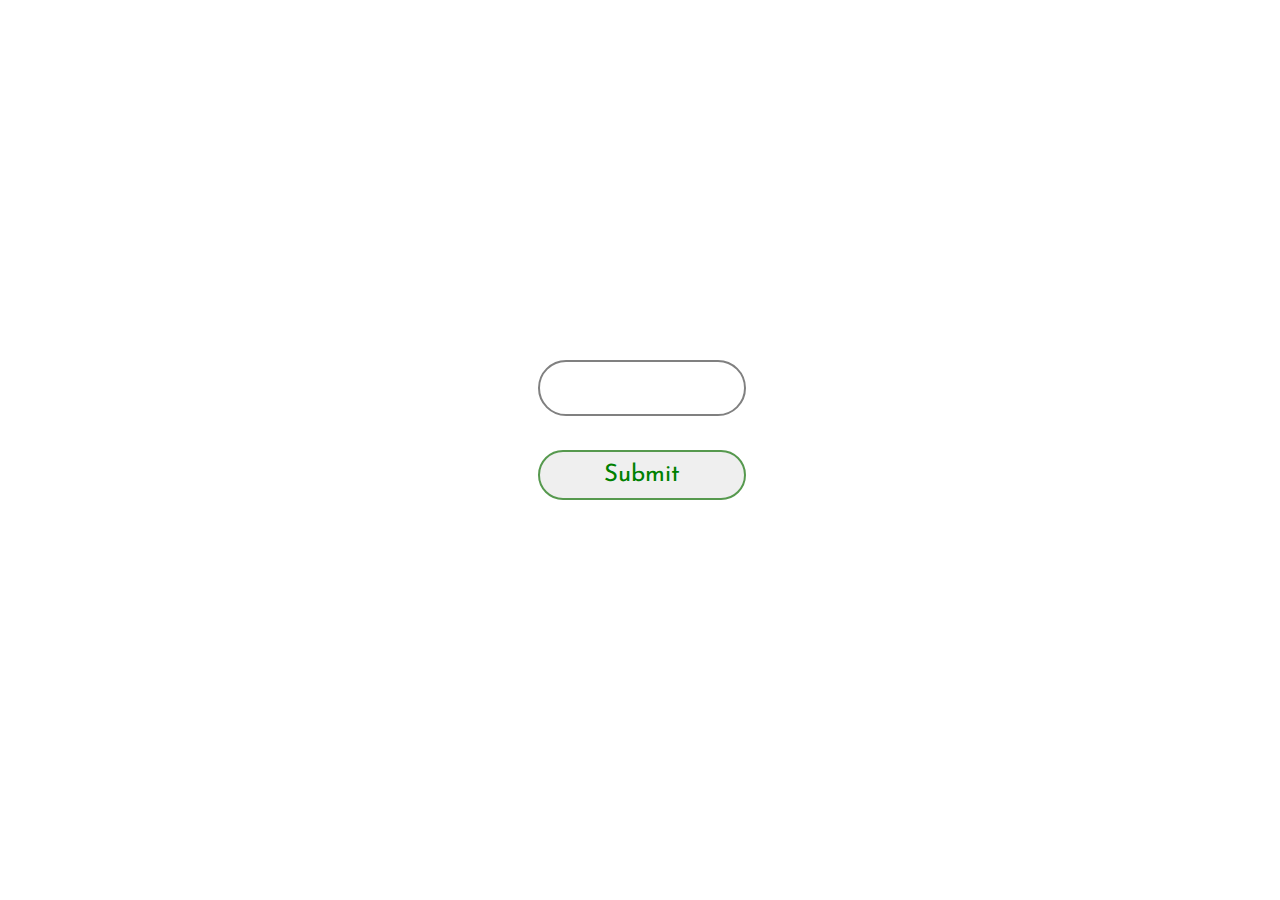
<file: login.html>
<!DOCTYPE html>
<html lang="en">
<head>
    <meta charset="UTF-8">
    <meta name="viewport" content="width=device-width, initial-scale=1.0">
    <title>Login</title>
    <link rel="preconnect" href="https://fonts.googleapis.com">
<link rel="preconnect" href="https://fonts.gstatic.com" crossorigin>
<link href="https://fonts.googleapis.com/css2?family=Josefin+Sans:ital,wght@0,100..700;1,100..700&display=swap" rel="stylesheet">
</head>
<body>
    <input type="text" id="pecado" class="user">
    <input type="submit" value="Submit" class="pass" onclick="redireciona()"/>

    <style>     
    .user {
        position: absolute;
        top: 40%;
        left: 42%;
        height: 50px;
        width: 200px;
        font-size: x-large;
        text-align: center;
        font-family: "josefin sans";
        border-radius: 35px;
        border: 2px solid gray;
    }

    .pass {
        position: absolute;
        top: 50%;
        left: 42%;
        height: 50px;
        width: 208px;
        font-size: x-large;
        text-align: center;
        font-family: "josefin sans";
        color: green;
        cursor: pointer;
        border-radius: 35px;
        border: 2px solid rgb(86, 153, 78);
    }

    .pass:hover {
        position: absolute;
        top: 50%;
        left: 42%;
        height: 50px;
        width: 208px;
        font-size: x-large;
        text-align: center;
        font-family: "josefin sans";
        color: white;
        cursor: pointer;
        background-color: rgb(86, 153, 78);
        border-radius: 35px;
        border: 2px solid rgb(86, 153, 78);
        transition: 0.4s;
    }

    .josefin-sans-font {
    font-family: "Josefin Sans", sans-serif;
    font-optical-sizing: auto;
    font-size: 80%;
    font-style: normal;
    }
    </style>

   <script>
    function redireciona(){
        var pecado = document.getElementById("pecado").value;
        location.href=pecado+".html";
    }
    </script>
</body>
</html>
</file>
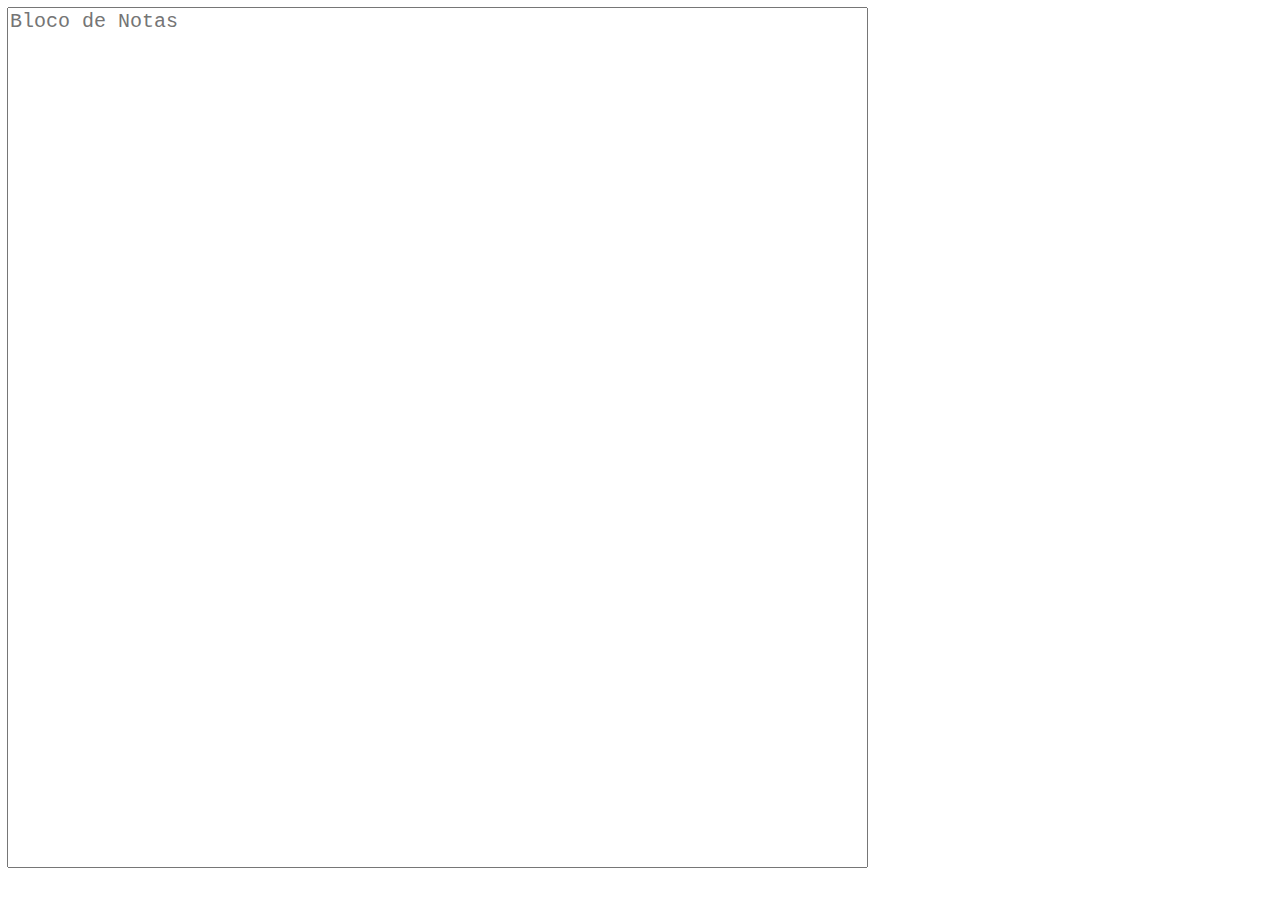
<file: text.html>
<!DOCTYPE html>
<html lang="en">
<head>
    <meta charset="UTF-8">
    <meta name="viewport" content="width=device-width, initial-scale=1.0">
    <title></title>
</head>
<body style="width: 100vh; height: 100vh; margin: 7px;">
    <textarea name="Bloco de Notas" style="height: 95%; width: 95%; resize: none; font-size: x-large;" placeholder="Bloco de Notas"></textarea>

<style>
body::-webkit-scrollbar {width: 0px;}
body::-webkit-scrollbar:horizontal {width: 0px; height: 0px;}
</style>
</body>
</html>
</file>
